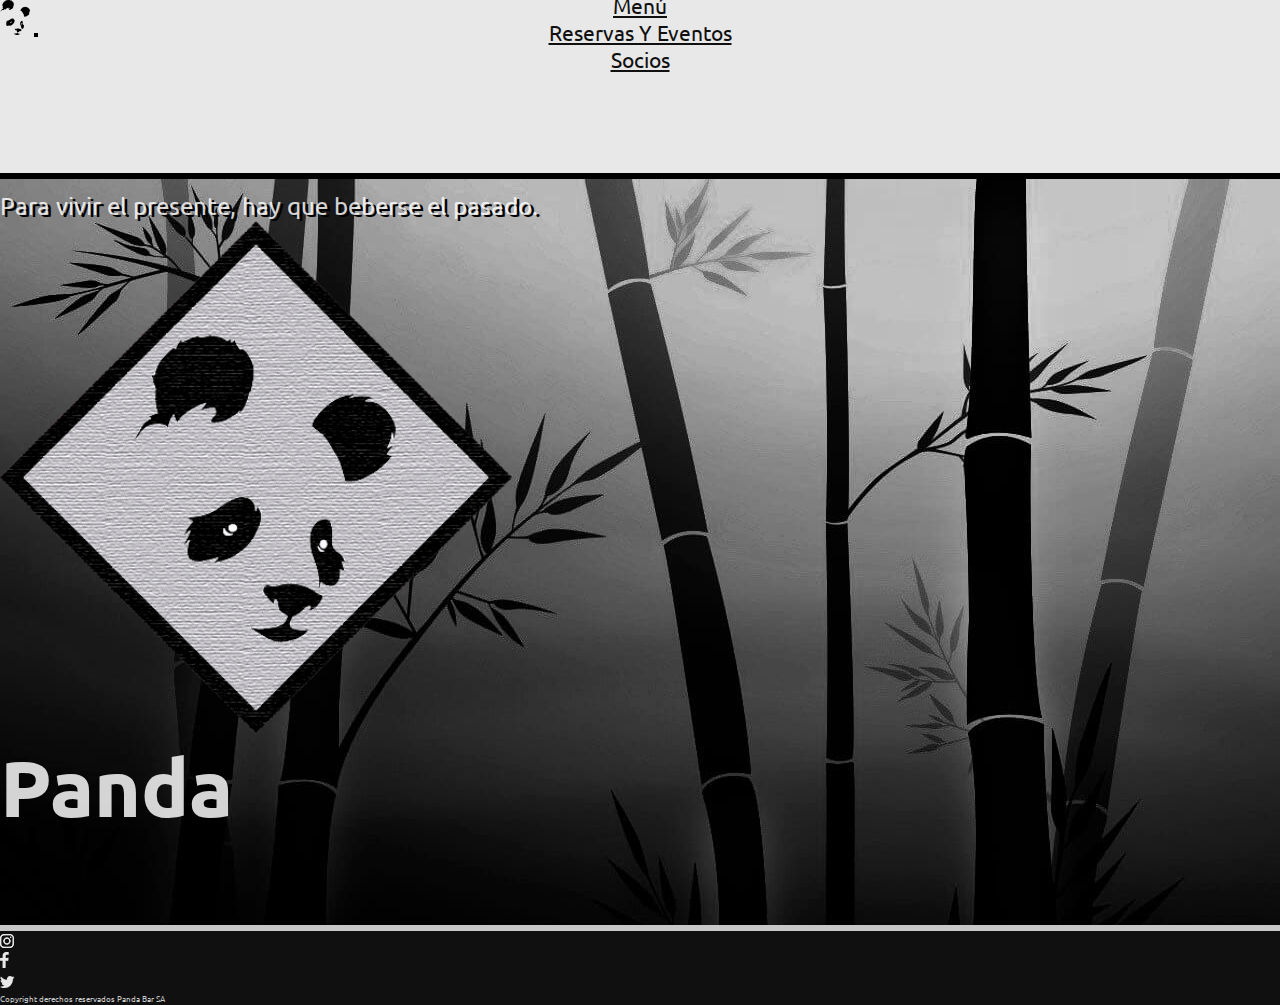
<file: index.html>
<!DOCTYPE html>
<html lang="en">
<head>
    <meta charset="UTF-8">
    <meta http-equiv="X-UA-Compatible" content="IE=edge">
    <meta name="viewport" content="width=device-width, initial-scale=1.0">
    <meta name="description" content="Sitio oficial de Panda Bar, el mejor lugar para pasar grandes momentos.">
    <meta name="keywords" content="PANDA, BAR">
    <link href="https://cdn.jsdelivr.net/npm/bootstrap@5.1.3/dist/css/bootstrap.min.css" rel="stylesheet" integrity="sha384-1BmE4kWBq78iYhFldvKuhfTAU6auU8tT94WrHftjDbrCEXSU1oBoqyl2QvZ6jIW3" crossorigin="anonymous">
    <title>Panda</title>
    <link rel="icon" href="./imagen/logo.png">
    <link rel="stylesheet" href="./css/style.css">
</head>
<body>
    <div class="conteiner-fluid vh-100">
        <header class="row m-0">
            <div class="col header-box">
                <nav class="navbar navbar-expand-lg">
                    <div class="container-fluid p-1">
                        <img class="navbar-brand desktop-icon" src="./imagen/menu-icon.svg" alt="Icono-del-Menu">
                        <button class="navbar-toggler bg-white" type="button" data-bs-toggle="collapse" data-bs-target="#navbarNav" aria-controls="navbarNav" aria-expanded="false" aria-label="Toggle navigation">
                            <span class="navbar-toggler-icon"></span>
                        </button>
                        <div class="collapse navbar-collapse justify-content-center" id="navbarNav">
                            <ul class="navbar-nav d-flex justify-content-evenly w-100">
                                <li class="nav-item">
                                    <a class="nav-link fw-bold" aria-current="page" href="./index.html">Inicio</a>
                                </li>
                                <li class="nav-item">
                                    <a class="nav-link fw-bold" href="./pages/conocenos.html">Conocenos</a>
                                </li>
                                <li class="nav-item">
                                    <a class="nav-link fw-bold" href="./pages/menu.html">Menú</a>
                                </li>
                                <li class="nav-item">
                                    <a class="nav-link fw-bold" href="./pages/reservas-eventos.html">Reservas Y Eventos</a>
                                </li>
                                <li class="nav-item">
                                    <a class="nav-link fw-bold" href="./pages/socios.html">Socios</a>
                                </li>
                            </ul>
                        </div>
                    </div>
                    </nav>
            </div>
        </header>
        <main class="row m-0 main-index">
            <div class="col d-flex flex-column justify-content-evenly align-items-center h-100">
                <p class="text-center fw-bold p-2">Para vivir el presente, hay que beberse el pasado.</p>
                <img src="./imagen/logo.png" alt="Oso-Panda-Logo">
                <h1 class="fw-bold">Panda</h1>        
            </div>
        </main>
        <footer class="row m-0">
            <div class="col d-flex flex-column justify-content-evenly">
                <nav class="row">
                    <ul class="mb-0 mt-1 d-flex justify-content-evenly nav__list">
                        <li><a href="#" class="logo-instagram"></a></li>
                        <li><a href="#" class="logo-facebook"></a></li>
                        <li><a href="#" class="logo-twitter"></a></li>
                    </ul>
                </nav>
                <p class="row justify-content-center fw-bold">Copyright derechos reservados Panda Bar SA</p>
            </div>
        </footer>
    </div>
    <script src="https://cdn.jsdelivr.net/npm/bootstrap@5.1.3/dist/js/bootstrap.bundle.min.js" integrity="sha384-ka7Sk0Gln4gmtz2MlQnikT1wXgYsOg+OMhuP+IlRH9sENBO0LRn5q+8nbTov4+1p" crossorigin="anonymous"></script>
</body>
</html>
</file>
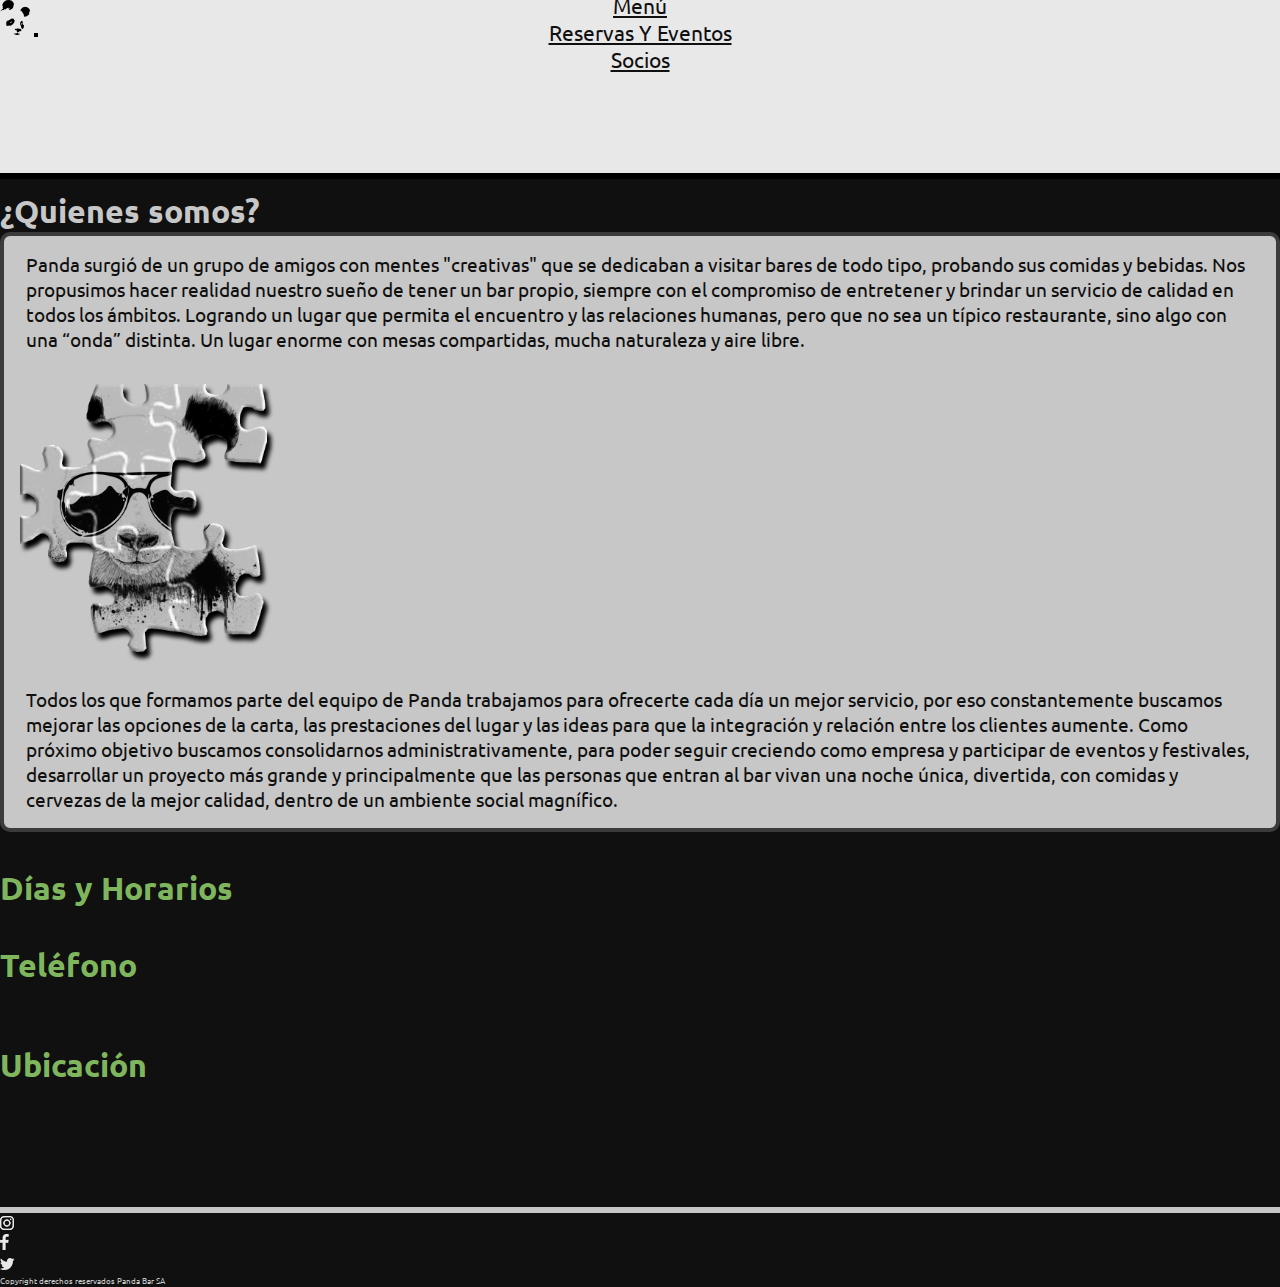
<file: pages/conocenos.html>
<!DOCTYPE html>
<html lang="en">
<head>
    <meta charset="UTF-8">
    <meta http-equiv="X-UA-Compatible" content="IE=edge">
    <meta name="viewport" content="width=device-width, initial-scale=1.0">
    <meta name="description" content="Nuestra historia, ubicación y datos de contacto.">
    <meta name="keywords" content="PANDA, BAR, CONOCENOS, DIRECCION, TELEFONO, HORARIOS">
    <link href="https://cdn.jsdelivr.net/npm/bootstrap@5.1.3/dist/css/bootstrap.min.css" rel="stylesheet" integrity="sha384-1BmE4kWBq78iYhFldvKuhfTAU6auU8tT94WrHftjDbrCEXSU1oBoqyl2QvZ6jIW3" crossorigin="anonymous">
    <title>Conocenos</title>
    <link rel="icon" href="../imagen/logo.png">
    <link rel="stylesheet" href="../css/style.css">
</head>
<body>
    <div class="conteiner-fluid vh-100">
        <header class="row m-0">
            <div class="col header-box">
                <nav class="navbar navbar-expand-lg">
                    <div class="container-fluid p-1">
                        <img class="navbar-brand desktop-icon" src="../imagen/menu-icon.svg" alt="Icono-del-Menu">
                        <button class="navbar-toggler bg-white" type="button" data-bs-toggle="collapse" data-bs-target="#navbarNav" aria-controls="navbarNav" aria-expanded="false" aria-label="Toggle navigation">
                            <span class="navbar-toggler-icon"></span>
                        </button>
                        <div class="collapse navbar-collapse justify-content-center" id="navbarNav">
                            <ul class="navbar-nav d-flex justify-content-evenly w-100">
                                <li class="nav-item">
                                    <a class="nav-link fw-bold" aria-current="page" href="../index.html">Inicio</a>
                                </li>
                                <li class="nav-item">
                                    <a class="nav-link fw-bold" href="./conocenos.html">Conocenos</a>
                                </li>
                                <li class="nav-item">
                                    <a class="nav-link fw-bold" href="./menu.html">Menú</a>
                                </li>
                                <li class="nav-item">
                                    <a class="nav-link fw-bold" href="./reservas-eventos.html">Reservas Y Eventos</a>
                                </li>
                                <li class="nav-item">
                                    <a class="nav-link fw-bold" href="./socios.html">Socios</a>
                                </li>
                            </ul>
                        </div>
                    </div>
                    </nav>
            </div>
        </header>
        <main class="row align-items-center m-0 main-conocenos">
            <div class="col d-flex flex-column justify-content-evenly align-items-center h-100">
                <article class="row d-flex flex-column align-items-center g-2">
                    <h1 class="col-12 text-center">¿Quienes somos?</h1>
                    <div class="col-12 col-sm-11 col-lg-10">
                        <p class="row text-center fw-bold us-information">Panda surgió de un grupo de amigos con mentes "creativas" que se dedicaban a visitar bares de todo tipo, probando sus comidas y bebidas. Nos propusimos hacer realidad nuestro sueño de tener un bar propio, siempre con el compromiso de entretener y brindar un servicio de calidad en todos los ámbitos. Logrando un lugar que permita el encuentro y las relaciones humanas, pero que no sea un típico restaurante, sino algo con una “onda” distinta. Un lugar enorme con mesas compartidas, mucha naturaleza y aire libre.</p>
                        <img class="row mx-auto" src="../imagen/pandapuzzle.png" alt="Imagen-de-un-Panda">
                        <p class="row text-center fw-bold us-information">Todos los que formamos parte del equipo de Panda trabajamos para ofrecerte cada día un mejor servicio, por eso constantemente buscamos mejorar las opciones de la carta, las prestaciones del lugar y las ideas para que la integración y relación entre los clientes aumente. Como próximo objetivo buscamos consolidarnos administrativamente, para poder seguir creciendo como empresa y participar de eventos y festivales, desarrollar un proyecto más grande y principalmente que las personas que entran al bar vivan una noche única, divertida, con comidas y cervezas de la mejor calidad, dentro de un ambiente social magnífico.</p>                        
                    </div>
                </article>
                <section class="row d-flex justify-content-evenly g-2 my-2 about-dates">
                    <div class="col-xs-12 col-sm-4 d-flex flex-column align-items-center justify-content-center days">
                        <h2 class="m-0">Días y Horarios</h2>
                        <p class="m-0">Lunes a Jueves 6:00pm - 2:00am</p>
                        <P class="m-0">Viernes y Sabados 8:00pm - 4:00am</P>
                        <p class="m-0">Domingo 8:00pm - 1:00am</p>
                    </div>
                    <div class="col-xs-12 col-sm-4 d-flex flex-column align-items-center justify-content-center">
                        <h2 class="m-0">Teléfono</h2>
                        <p class="m-0">1553728192</p>
                    </div>
                    <div class="col-xs-12 col-sm-4 d-flex flex-column align-items-center justify-content-center">
                        <h2 class="m-0">Ubicación</h2>
                        <p class="m-0">Juncal 920</p>
                    </div>
                </section>
            </div>
        </main>
        <footer class="row m-0">
            <div class="col d-flex flex-column justify-content-evenly">
                <nav class="row">
                    <ul class="mb-0 mt-1 d-flex justify-content-evenly nav__list">
                        <li><a href="#" class="logo-instagram"></a></li>
                        <li><a href="#" class="logo-facebook"></a></li>
                        <li><a href="#" class="logo-twitter"></a></li>
                    </ul>
                </nav>
                <p class="row justify-content-center fw-bold">Copyright derechos reservados Panda Bar SA</p>
            </div>
        </footer>
    </div>
    <script src="https://cdn.jsdelivr.net/npm/bootstrap@5.1.3/dist/js/bootstrap.bundle.min.js" integrity="sha384-ka7Sk0Gln4gmtz2MlQnikT1wXgYsOg+OMhuP+IlRH9sENBO0LRn5q+8nbTov4+1p" crossorigin="anonymous"></script>
</body>
</html>
</file>
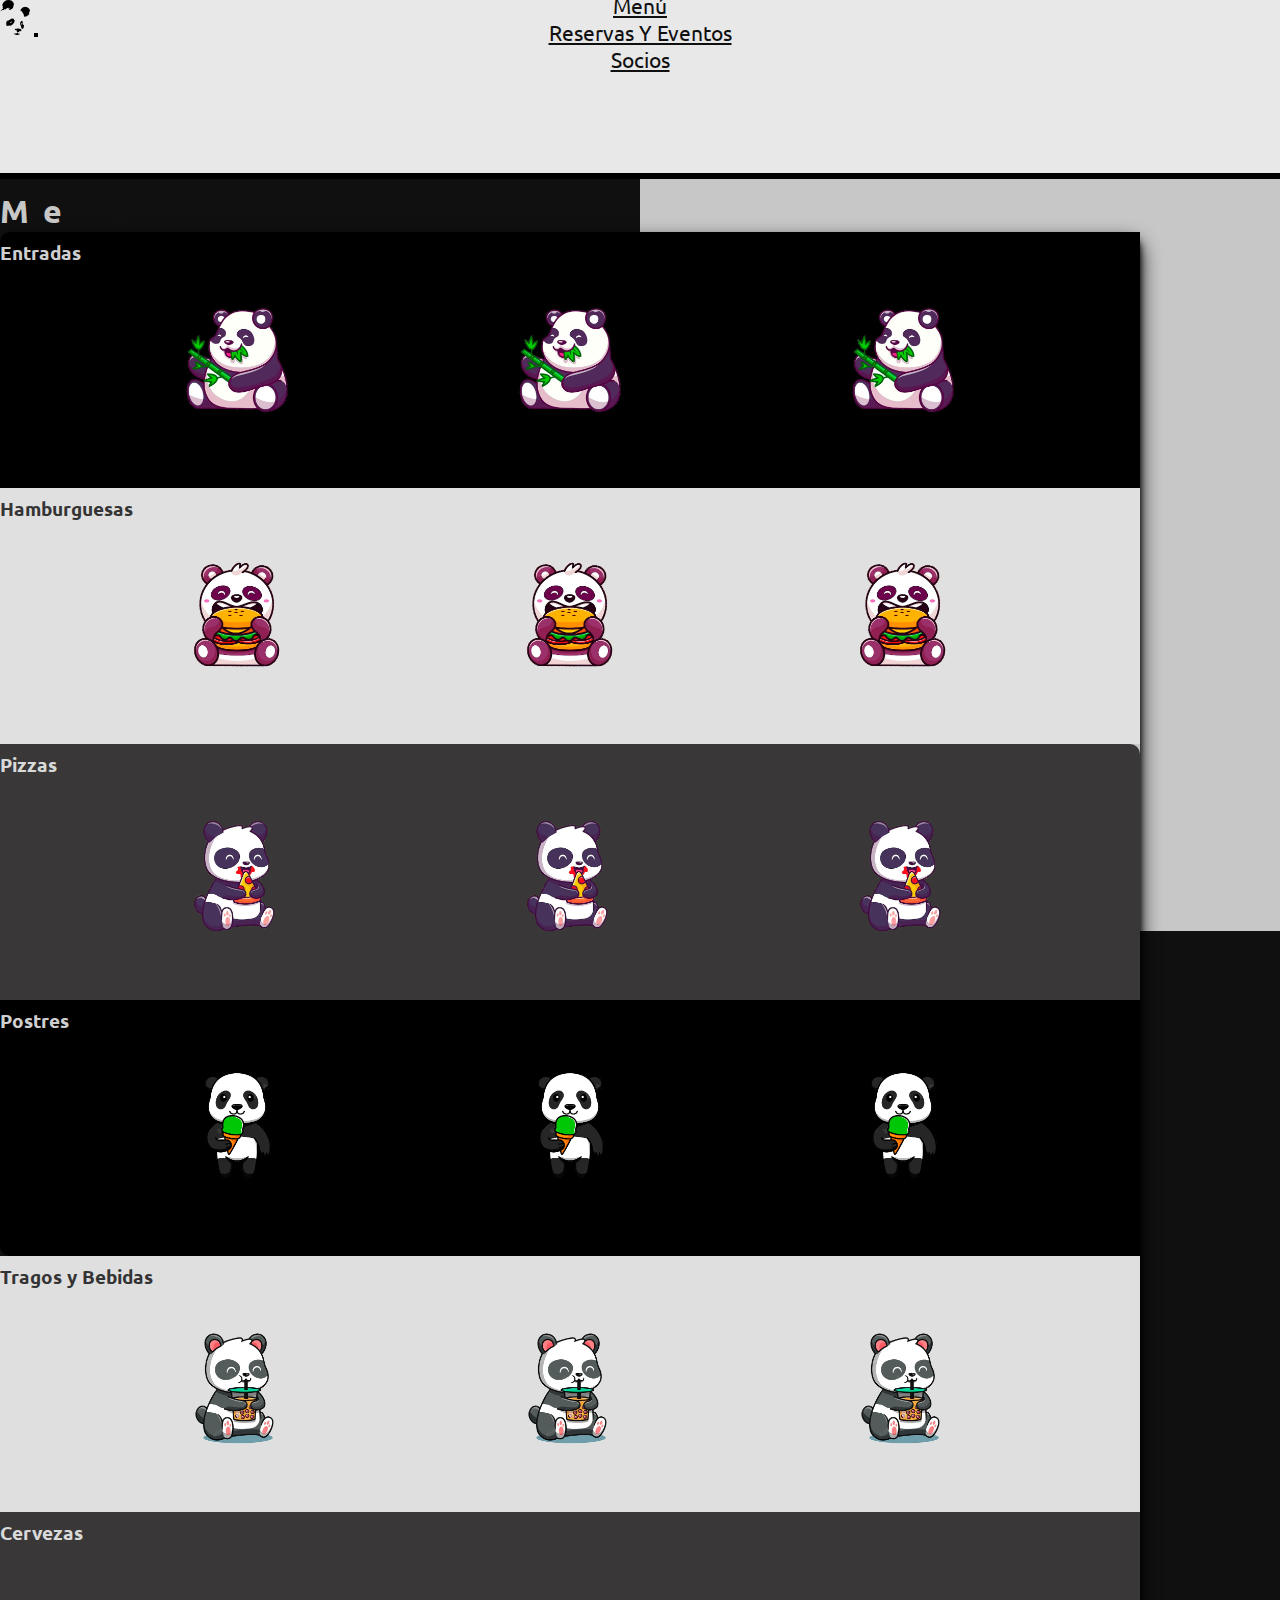
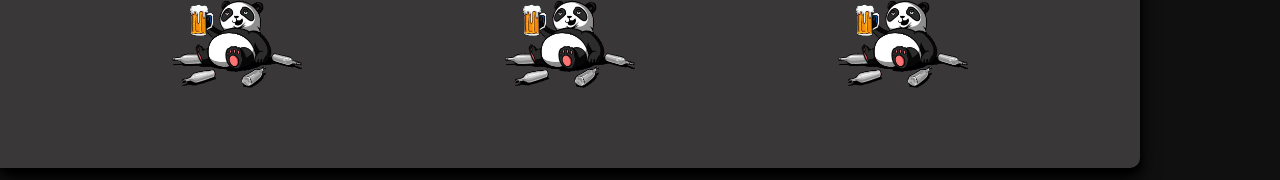
<file: pages/menu.html>
<!DOCTYPE html>
<html lang="en">
<head>
    <meta charset="UTF-8">
    <meta http-equiv="X-UA-Compatible" content="IE=edge">
    <meta name="viewport" content="width=device-width, initial-scale=1.0">
    <meta name="description" content="Menu de Panda Bar con gran variedad de platos, postres y bebidas para disfrutar.">
    <meta name="keywords" content="PANDA, BAR, MENU, COMIDA, CERVEZAS, TRAGOS, PIZZAS, HAMBURGUESAS, POSTRES">
    <link href="https://cdn.jsdelivr.net/npm/bootstrap@5.1.3/dist/css/bootstrap.min.css" rel="stylesheet" integrity="sha384-1BmE4kWBq78iYhFldvKuhfTAU6auU8tT94WrHftjDbrCEXSU1oBoqyl2QvZ6jIW3" crossorigin="anonymous">
    <title>Menú</title>
    <link rel="icon" href="imagen/logo.png">
    <link rel="stylesheet" href="../css/style.css">
</head>
<body>
    <div class="conteiner-fluid vh-100">
        <header class="row m-0">
            <div class="col header-box">
                <nav class="navbar navbar-expand-lg">
                    <div class="container-fluid p-1">
                        <img class="navbar-brand desktop-icon" src="../imagen/menu-icon.svg" alt="Icono-del-Menu">
                        <button class="navbar-toggler bg-white" type="button" data-bs-toggle="collapse" data-bs-target="#navbarNav" aria-controls="navbarNav" aria-expanded="false" aria-label="Toggle navigation">
                            <span class="navbar-toggler-icon"></span>
                        </button>
                        <div class="collapse navbar-collapse justify-content-center" id="navbarNav">
                            <ul class="navbar-nav d-flex justify-content-evenly w-100">
                                <li class="nav-item">
                                    <a class="nav-link fw-bold" aria-current="page" href="../index.html">Inicio</a>
                                </li>
                                <li class="nav-item">
                                    <a class="nav-link fw-bold" href="./conocenos.html">Conocenos</a>
                                </li>
                                <li class="nav-item">
                                    <a class="nav-link fw-bold" href="./menu.html">Menú</a>
                                </li>
                                <li class="nav-item">
                                    <a class="nav-link fw-bold" href="./reservas-eventos.html">Reservas Y Eventos</a>
                                </li>
                                <li class="nav-item">
                                    <a class="nav-link fw-bold" href="./socios.html">Socios</a>
                                </li>
                            </ul>
                        </div>
                    </div>
                    </nav>
            </div>
        </header>
        <main class="row m-0 main-menu">
            <div class="col d-flex flex-column align-items-center justify-content-center h-100 menu-content">
                <h1 class="row"><span>Me</span>nú</h1>
                <section class="row gy-2 gy-sm-0">
                    <article class="col-12 col-sm-5 col-lg-4 p-0 d-flex flex-column align-items-center justify-content-start starters-menu starters-bg">
                        <h2>Entradas</h2>
                        <div>
                            <ul class="text-white">
                                <li>Papas Fritas- $500</li>
                                <li>Papas Fritas Panda - $750</li>
                                <li>Nachos Panda - $900</li>
                                <li>Bastones de Muzzarella - $700</li>
                                <li>Bastones de Pollo - $950</li>
                                <li>Tabla Panda - $1500</li>
                            </ul>
                        </div>
                    </article>
                    <article class="col-12 col-sm-7 col-lg-5 p-0 d-flex flex-column align-items-center justify-content-start burgers-menu burgers-bg">
                        <h2>Hamburguesas</h2>
                        <div>
                            <ul class="text-white">
                                <li>Cheeseburger - $950</li>
                                <li> Clásica - $950</li>
                                <li>Premium - $1300</li>
                                <li>Mega Burger - $1300</li>
                                <li>Crispy Chicken - $1000</li>
                                <li>Veggie - $950</li>
                            </ul>
                        </div>
                    </article>
                    <article class="col-12 col-sm-6 col-lg-3 p-0 d-flex flex-column align-items-center justify-content-start pizzas-menu pizzas-bg">
                        <h2 class="menu-h2">Pizzas</h2>
                        <div>
                            <ul class="text-white">
                                <li>Mozzarella - $1100</li>
                                <li>Jamón y Morrones - $1500</li>
                                <li>Napolitana - $1350</li>
                                <li>Fugazzeta - $1350</li>
                                <li>Espinaca - $1500</li>
                                <li>Provolone - $1600</li>
                            </ul>
                        </div>
                    </article>
                    <article class="col-12 col-sm-6 col-lg-4 p-0 d-flex flex-column align-items-center justify-content-start desserts-menu desserts-bg">
                        <h2>Postres</h2>
                        <div>
                            <ul class="text-white">
                                <li>Cheesecake - $550</li>
                                <li>Chocotorta - $500</li>
                                <li>Marquisse - $500</li>
                                <li>Apple Crumble - $500</li>
                                <li>Lemon Pie - $500</li>
                                <li>Torta Oreo - $600</li>
                            </ul>
                        </div>
                    </article>
                    <article class="col-12 col-sm-7 col-lg-5 p-0 d-flex flex-column align-items-center justify-content-start drinks-menu drinks-bg">
                        <h2>Tragos y Bebidas</h2>
                        <div>
                            <ul class="text-white">
                                <li>Agua - $200</li>
                                <li>Bebidas - $210</li>
                                <li>Licuados - $400</li>
                                <li>Fernet - $500</li>
                                <li>Gin Tonic - $500</li>
                                <li>Caipirinha - $550</li>
                            </ul>
                        </div>
                    </article>
                    <article class="col-12 col-sm-5 col-lg-3 p-0 d-flex flex-column align-items-center justify-content-start beer-menu beer-bg">
                        <h2>Cervezas</h2> 
                        <div>
                            <ul class="text-white">
                                <li>Blonde Panda - $400</li>
                                <li>Red Panda - $400</li>
                                <li>Black Panda - $400</li>
                                <li>White Panda - $400</li>
                                <li>Orange Panda - $400</li>
                                <li>Green Panda - $400</li>
                            </ul>
                        </div>
                    </article>
                </section>    
            </div>
        </main>
        <footer class="row m-0">
            <div class="col d-flex flex-column justify-content-evenly">
                <nav class="row">
                    <ul class="mb-0 mt-1 d-flex justify-content-evenly nav__list">
                        <li><a href="#" class="logo-instagram"></a></li>
                        <li><a href="#" class="logo-facebook"></a></li>
                        <li><a href="#" class="logo-twitter"></a></li>
                    </ul>
                </nav>
                <p class="row justify-content-center fw-bold">Copyright derechos reservados Panda Bar SA</p>
            </div>
        </footer>
    </div>
    <script src="https://cdn.jsdelivr.net/npm/bootstrap@5.1.3/dist/js/bootstrap.bundle.min.js" integrity="sha384-ka7Sk0Gln4gmtz2MlQnikT1wXgYsOg+OMhuP+IlRH9sENBO0LRn5q+8nbTov4+1p" crossorigin="anonymous"></script>
</body>
</html>
</file>
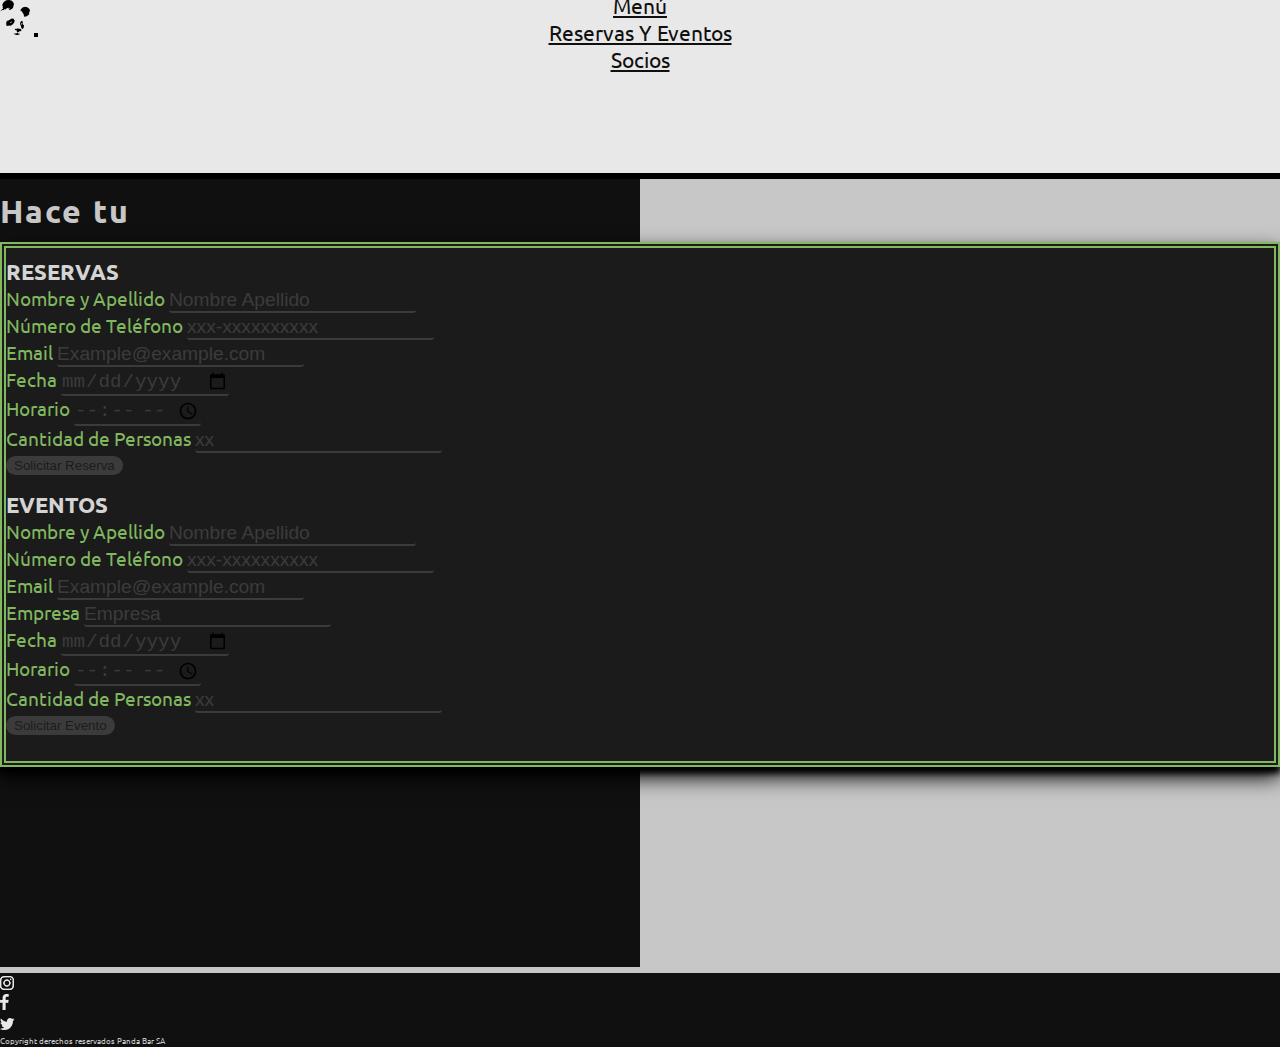
<file: pages/reservas-eventos.html>
<!DOCTYPE html>
<html lang="en">
<head>
    <meta charset="UTF-8">
    <meta http-equiv="X-UA-Compatible" content="IE=edge">
    <meta name="viewport" content="width=device-width, initial-scale=1.0">
    <meta name="description" content="Si estas pensando en organizar un evento o pasar un rato increible, Panda es la mejor opción! Hace tu reserva aquí.">
    <meta name="keywords" content="PANDA, BAR, RESERVAS, EVENTOS">
    <link href="https://cdn.jsdelivr.net/npm/bootstrap@5.1.3/dist/css/bootstrap.min.css" rel="stylesheet" integrity="sha384-1BmE4kWBq78iYhFldvKuhfTAU6auU8tT94WrHftjDbrCEXSU1oBoqyl2QvZ6jIW3" crossorigin="anonymous">
    <title>Reservas y Eventos</title>
    <link rel="icon" href="../imagen/logo.png">
    <link rel="stylesheet" href="../css/style.css">
</head>
<body>
    <div class="conteiner-fluid vh-100">
        <header class="row m-0">
            <div class="col header-box">
                <nav class="navbar navbar-expand-lg">
                    <div class="container-fluid p-1">
                        <img class="navbar-brand desktop-icon" src="../imagen/menu-icon.svg" alt="Icono-del-Menu">
                        <button class="navbar-toggler bg-white" type="button" data-bs-toggle="collapse" data-bs-target="#navbarNav" aria-controls="navbarNav" aria-expanded="false" aria-label="Toggle navigation">
                            <span class="navbar-toggler-icon"></span>
                        </button>
                        <div class="collapse navbar-collapse justify-content-center" id="navbarNav">
                            <ul class="navbar-nav d-flex justify-content-evenly w-100">
                                <li class="nav-item">
                                    <a class="nav-link fw-bold" aria-current="page" href="../index.html">Inicio</a>
                                </li>
                                <li class="nav-item">
                                    <a class="nav-link fw-bold" href="./conocenos.html">Conocenos</a>
                                </li>
                                <li class="nav-item">
                                    <a class="nav-link fw-bold" href="./menu.html">Menú</a>
                                </li>
                                <li class="nav-item">
                                    <a class="nav-link fw-bold" href="./reservas-eventos.html">Reservas Y Eventos</a>
                                </li>
                                <li class="nav-item">
                                    <a class="nav-link fw-bold" href="./socios.html">Socios</a>
                                </li>
                            </ul>
                        </div>
                    </div>
                    </nav>
            </div>
        </header>
        <main class="row m-0 main-rye">
            <div class="col d-flex flex-column justify-content-center align-items-center h-100 pad">
                <h1><span>Hace tu</span> reserva</span></h1>
                <section class="row align-items-center gy-3">
                    <form class="col-12 col-sm-6 col-lg-12">
                        <div class="row">
                            <div class="col-12 col-lg-12">
                                <h2 class="text-center fw-bold">RESERVAS</h2>
                            </div>
                            <div class="col-12 col-lg-4 d-flex flex-column align-items-center mb-3">
                                <label for="reserve-name" class="fw-bold form-label">Nombre y Apellido</label>
                                <input type="text" placeholder="Nombre Apellido" required class="text-center fw-bold form-control" name="reserve-name">
                            </div>
                            <div class="col-12 col-lg-4 d-flex flex-column align-items-center mb-3">
                                <label for="reserve-tel" class="fw-bold form-label">Número de Teléfono</label>
                                <input type="tel" placeholder="xxx-xxxxxxxxxx" required class="text-center fw-bold form-control" pattern="([0-9]{3})[-][0-9]{10}" name="reserve-tel">
                            </div>
                            <div class="col-12 col-lg-4 d-flex flex-column align-items-center mb-3">
                                <label for="reserve-email" class="fw-bold form-label">Email</label>
                                <input type="email" placeholder="Example@example.com" required class="text-center fw-bold form-control" name="reserve-email">
                            </div>
                            <div class="col-12 col-lg-4 d-flex flex-column align-items-center mb-3">
                                <label for="reserve-day" class="fw-bold form-label">Fecha</label>
                                <input type="date" required class="text-center fw-bold form-control" name="reserve-day">
                            </div>
                            <div class="col-12 col-lg-4 d-flex flex-column align-items-center mb-3">
                                <label for="reserve-time" class="fw-bold form-label">Horario</label>
                                <input type="time" required class="text-center fw-bold form-control" name="reserve-time">
                            </div>
                            <div class="col-12 col-lg-4 d-flex flex-column align-items-center mb-3">
                                <label for="reserve-persons" class="fw-bold form-label">Cantidad de Personas</label>
                                <input type="number" placeholder="xx" required class="text-center fw-bold form-control" name="reserve-persons">
                            </div>
                            <div class="col-12 col-lg-12 d-flex flex-column align-items-center">
                                <button type="submit" class="fw-bold">Solicitar Reserva</button>
                            </div>
                        </div>
                    </form>
                    <form class="col-12 col-sm-6 col-lg-12 event-form">
                        <div class="row">
                            <div class="col-12 col-lg-12">
                                <h2 class="text-center fw-bold">EVENTOS</h2>
                            </div>
                            <div class="col-12 col-lg-4 d-flex flex-column align-items-center mb-3">
                                <label for="event-name" class="fw-bold form-label">Nombre y Apellido</label>
                                <input type="text" placeholder="Nombre Apellido" required class="text-center fw-bold form-control" name="event-name">
                            </div>
                            <div class="col-12 col-lg-4 d-flex flex-column align-items-center mb-3">
                                <label for="event-tel" class="fw-bold form-label">Número de Teléfono</label>
                                <input type="tel" placeholder="xxx-xxxxxxxxxx" required class="text-center fw-bold form-control" pattern="([0-9]{3})[-][0-9]{10}" name="event-tel">
                            </div>
                            <div class="col-12 col-lg-4 d-flex flex-column align-items-center mb-3">
                                <label for="event-email" class="fw-bold form-label">Email</label>
                                <input type="email" placeholder="Example@example.com" required class="text-center fw-bold form-control" name="event-email">
                            </div>
                            <div class="col-12 col-lg-4 d-flex flex-column align-items-center mb-3">
                                <label for="event-company" class="fw-bold form-label">Empresa</label>
                                <input type="text" placeholder="Empresa" required  class="text-center fw-bold form-control" name="event-company">
                            </div>
                            <div class="col-12 col-lg-4 d-flex flex-column align-items-center mb-3">
                                <label for="event-day" class="fw-bold form-label">Fecha</label>
                                <input type="date" required class="text-center fw-bold form-control" name="event-day">
                            </div>
                            <div class="col-12 col-lg-4 d-flex flex-column align-items-center mb-3">
                                <label for="event-time" class="fw-bold form-label">Horario</label>
                                <input type="time" required class="text-center fw-bold form-control" name="event-time">
                            </div>
                            <div class="col-12 col-lg-12 d-flex flex-column align-items-center mb-3">
                                <label for="event-persons" class="fw-bold form-label">Cantidad de Personas</label>
                                <input type="number" placeholder="xx" required class="text-center fw-bold form-control" name="event-persons">
                            </div>
                            <div class="col-12 col-lg-12 d-flex flex-column align-items-center">
                                <button type="submit" class="fw-bold">Solicitar Evento</button>
                            </div>
                        </div>
                    </form>
                </section> 
            </div>
        </main>
        <footer class="row m-0">
            <div class="col d-flex flex-column justify-content-evenly">
                <nav class="row">
                    <ul class="mb-0 mt-1 d-flex justify-content-evenly nav__list">
                        <li><a href="#" class="logo-instagram"></a></li>
                        <li><a href="#" class="logo-facebook"></a></li>
                        <li><a href="#" class="logo-twitter"></a></li>
                    </ul>
                </nav>
                <p class="row justify-content-center fw-bold">Copyright derechos reservados Panda Bar SA</p>
            </div>
        </footer>
    </div>
    <script src="https://cdn.jsdelivr.net/npm/bootstrap@5.1.3/dist/js/bootstrap.bundle.min.js" integrity="sha384-ka7Sk0Gln4gmtz2MlQnikT1wXgYsOg+OMhuP+IlRH9sENBO0LRn5q+8nbTov4+1p" crossorigin="anonymous"></script>
</body>
</html>
</file>
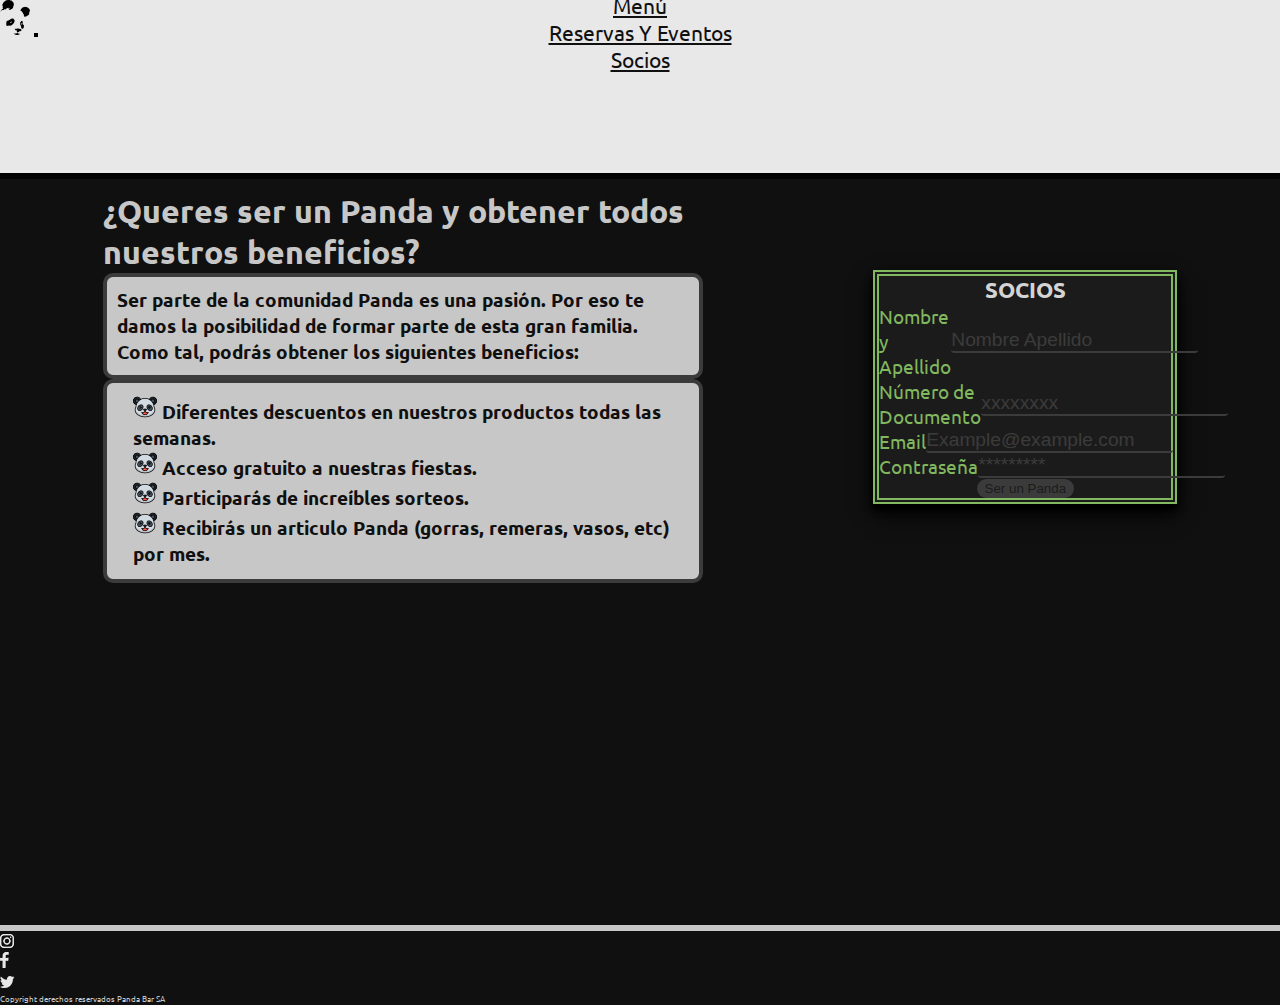
<file: pages/socios.html>
<!DOCTYPE html>
<html lang="en">
<head>
    <meta charset="UTF-8">
    <meta http-equiv="X-UA-Compatible" content="IE=edge">
    <meta name="viewport" content="width=device-width, initial-scale=1.0">
    <meta name="description" content="Se parte de nuestra comunidad Panda para obtener increibles beneficios! Inscribite completando nuestro formulario de socios.">
    <meta name="keywords" content="PANDA, BAR, SOCIOS, BENEFICIOS">
    <link href="https://cdn.jsdelivr.net/npm/bootstrap@5.1.3/dist/css/bootstrap.min.css" rel="stylesheet" integrity="sha384-1BmE4kWBq78iYhFldvKuhfTAU6auU8tT94WrHftjDbrCEXSU1oBoqyl2QvZ6jIW3" crossorigin="anonymous">
    <title>Socios</title>
    <link rel="icon" href="../imagen/logo.png">
    <link rel="stylesheet" href="../css/style.css">
</head>
<body>
    <div class="conteiner-fluid vh-100">
        <header class="row m-0">
            <div class="col header-box">
                <nav class="navbar navbar-expand-lg">
                    <div class="container-fluid p-1">
                        <img class="navbar-brand desktop-icon" src="../imagen/menu-icon.svg" alt="Icono-del-Menu">
                        <button class="navbar-toggler bg-white" type="button" data-bs-toggle="collapse" data-bs-target="#navbarNav" aria-controls="navbarNav" aria-expanded="false" aria-label="Toggle navigation">
                            <span class="navbar-toggler-icon"></span>
                        </button>
                        <div class="collapse navbar-collapse justify-content-center" id="navbarNav">
                            <ul class="navbar-nav d-flex justify-content-evenly w-100">
                                <li class="nav-item">
                                    <a class="nav-link fw-bold" aria-current="page" href="../index.html">Inicio</a>
                                </li>
                                <li class="nav-item">
                                    <a class="nav-link fw-bold" href="./conocenos.html">Conocenos</a>
                                </li>
                                <li class="nav-item">
                                    <a class="nav-link fw-bold" href="./menu.html">Menú</a>
                                </li>
                                <li class="nav-item">
                                    <a class="nav-link fw-bold" href="./reservas-eventos.html">Reservas Y Eventos</a>
                                </li>
                                <li class="nav-item">
                                    <a class="nav-link fw-bold" href="./socios.html">Socios</a>
                                </li>
                            </ul>
                        </div>
                    </div>
                    </nav>
            </div>
        </header>
        <main class="row m-0 main-socios">
            <div class="col h-100">
                <article class="row justify-content-center">
                    <h1 class="text-center">¿Queres ser un Panda y obtener todos nuestros beneficios?</h1>
                    <p>Ser parte de la comunidad Panda es una pasión. Por eso te damos la posibilidad de formar parte de esta gran familia. Como tal, podrás obtener los siguientes beneficios:</p>
                    <ul>
                        <li> Diferentes descuentos en nuestros productos todas las semanas.</li>
                        <li> Acceso gratuito a nuestras fiestas.</li>
                        <li> Participarás de increíbles sorteos.</li>
                        <li> Recibirás un articulo Panda (gorras, remeras, vasos, etc) por mes.</li>
                    </ul>
                </article>
                <form class="row p-3">
                    <div class="col-12">
                        <h2 class="text-center fw-bold">SOCIOS</h2>
                    </div>
                    <div class="col-12 col-sm-6 col-lg-12 mb-3 d-flex flex-column align-items-center">
                        <label for="partner-name" class=" fw-bold form-label">Nombre y Apellido</label>
                        <input type="text" placeholder="Nombre Apellido" required class="text-center fw-bold form-control" name="partner-name">
                    </div>
                    <div class="col-12 col-sm-6 col-lg-12 mb-3 d-flex flex-column align-items-center">
                        <label for="partner-doc" class="fw-bold form-label">Número de Documento</label>
                        <input type="number" placeholder="xxxxxxxx" required class="text-center fw-bold form-control" name="partner-tel">
                    </div>
                    <div class="col-12 col-sm-6 col-lg-12 mb-3 d-flex flex-column align-items-center">
                        <label for="partner-email" class="fw-bold form-label">Email</label>
                        <input type="email" placeholder="Example@example.com" required class="text-center fw-bold form-control" name="partner-email">
                    </div>
                    <div class="col-12 col-sm-6 col-lg-12 mb-3 d-flex flex-column align-items-center">
                        <label for="partner-password" class="fw-bold form-label">Contraseña</label>
                        <input type="password" placeholder="*********" required class="text-center fw-bold form-control" name="partner-password">
                    </div>
                    <div class="col-12 d-flex flex-column align-items-center">
                    <button type="submit" class="fw-bold p-2">Ser un Panda</button>
                    </div>
                </form>
            </div>
        </main>
        <footer class="row m-0">
            <div class="col d-flex flex-column justify-content-evenly">
                <nav class="row">
                    <ul class="mb-0 mt-1 d-flex justify-content-evenly nav__list">
                        <li><a href="#" class="logo-instagram"></a></li>
                        <li><a href="#" class="logo-facebook"></a></li>
                        <li><a href="#" class="logo-twitter"></a></li>
                    </ul>
                </nav>
                <p class="row justify-content-center fw-bold">Copyright derechos reservados Panda Bar SA</p>
            </div>
        </footer>
    </div>
    <script src="https://cdn.jsdelivr.net/npm/bootstrap@5.1.3/dist/js/bootstrap.bundle.min.js" integrity="sha384-ka7Sk0Gln4gmtz2MlQnikT1wXgYsOg+OMhuP+IlRH9sENBO0LRn5q+8nbTov4+1p" crossorigin="anonymous"></script>
</body>
</html>
</file>
<file: css/style.css>
@import url("https://fonts.googleapis.com/css2?family=Ubuntu:ital,wght@0,300;0,400;0,500;0,700;1,300;1,400;1,500;1,700&display=swap");
.pad, .main-menu .menu-content, .main-rye .pad {
  padding-top: 12px;
  padding-bottom: 12px; }

.span, .main-menu .menu-content h1 span, .main-rye div h1 span {
  display: contents;
  color: #c7c7c7; }

.header-box {
  background-image: url(../imagen/encabezado.jpg);
  background-size: cover;
  border-bottom: 6px solid #000000; }
  .header-box nav div .desktop-icon {
    width: 30px; }
  .header-box nav div button {
    border: 2px solid #000000; }
    .header-box nav div button:focus {
      border: none; }
    .header-box nav div button span {
      background-image: url("data:image/svg+xml,%3csvg xmlns='http://www.w3.org/2000/svg' viewBox='0 0 30 30'%3e%3cpath stroke='rgba%280, 0, 0,0.55%29' stroke-linecap='round' stroke-miterlimit='10' stroke-width='2' d='M4 7h22M4 15h22M4 23h22'/%3e%3c/svg%3e"); }
  .header-box nav div div {
    height: 100vh;
    width: 45%;
    position: fixed;
    top: 0;
    right: auto;
    bottom: auto;
    left: 0;
    z-index: 6;
    background-color: #101010;
    border-right: 4px solid #94d56cd9; }
    .header-box nav div div ul {
      height: 100vh; }
      .header-box nav div div ul li {
        display: flex;
        flex-direction: row;
        align-items: center;
        justify-content: center;
        height: 20%;
        border-bottom: 4px solid #94d56cd9; }
        .header-box nav div div ul li:last-of-type {
          border: none; }
        .header-box nav div div ul li a {
          font-size: 0.8rem;
          color: #c7c7c7; }
          .header-box nav div div ul li a:hover {
            color: #94d56cd9; }

@media screen and (min-width: 576px) and (max-width: 991px) {
  .header-box nav div div ul li a {
    font-size: 1.2rem; } }

@media screen and (min-width: 992px) {
  .header-box {
    background-image: none;
    background-color: #e8e8e8; }
    .header-box nav div div {
      height: auto;
      width: 100%;
      position: inherit;
      top: auto;
      right: auto;
      bottom: auto;
      left: auto;
      z-index: 0;
      background-color: transparent;
      min-height: 0;
      border-right: none; }
      .header-box nav div div ul {
        height: auto;
        min-height: 0; }
        .header-box nav div div ul li {
          border: none;
          height: auto; }
          .header-box nav div div ul li a {
            position: relative;
            top: -100px;
            right: auto;
            bottom: auto;
            left: auto;
            z-index: auto;
            animation-name: header;
            animation-duration: 0.3s;
            animation-iteration-count: 1;
            animation-fill-mode: forwards;
            font-size: 1.3rem;
            color: #101010;
            height: 100%; } }

@keyframes header {
  0% {
    top: -100px; }
  100% {
    top: 0; } }

footer {
  border-top: 6px solid #c7c7c7;
  height: 77px; }
  footer div p {
    margin: 0;
    font-size: 0.5rem;
    color: #c7c7c7; }

.nav__list {
  list-style: none; }
  .nav__list li .logo-instagram::before {
    content: url(../imagen/instagram5.png); }
  .nav__list li .logo-facebook::before {
    content: url(../imagen/facebook-.png); }
  .nav__list li .logo-twitter::before {
    content: url(../imagen/gorjeo.png); }

.main-index {
  background: url(../imagen/fondo.jpg);
  height: calc(100vh - 154px);
  min-height: 326px;
  background-size: cover;
  padding: 12px 0; }
  .main-index div p {
    text-shadow: 3px 2px #000000;
    color: #ffffffd4; }
  .main-index div img {
    animation-name: panda;
    animation-duration: 10s;
    animation-iteration-count: infinite;
    animation-fill-mode: none;
    height: calc(100% - 60%);
    width: calc(100% - 30%);
    object-fit: contain; }
  .main-index div h1 {
    font-size: 4rem;
    color: #ffffffd4; }

@keyframes panda {
  0% {
    transform: rotate(0deg); }
  25% {
    transform: rotate(360deg); }
  50% {
    transform: rotate(360deg); }
  75% {
    transform: rotate(360deg); }
  100% {
    transform: rotate(360deg); } }

@media screen and (min-width: 480px) and (max-width: 991px) {
  .main-index div p {
    font-size: 1.2rem; }
  .main-index div img {
    width: calc(100% - 60%); }
  .main-index div h1 {
    font-size: 4.5rem; } }

@media screen and (min-width: 992px) {
  .main-index div p {
    font-size: 1.5rem; }
  .main-index div img {
    width: calc(100% - 60%); }
  .main-index div h1 {
    font-size: 5rem; } }

.main-conocenos {
  background: #101010;
  height: calc(100vh - 154px);
  min-height: 1676px;
  padding: 12px 0; }
  .main-conocenos div {
    animation-name: left;
    animation-duration: 0.3s;
    animation-iteration-count: 1;
    animation-fill-mode: forwards;
    position: relative; }

@keyframes left {
  0% {
    left: -1000px; }
  100% {
    left: 0; } }
    .main-conocenos div article {
      width: 304px; }
      .main-conocenos div article h1 {
        font: normal bold 1.5rem 'Ubuntu', sans-serif;
        color: #c7c7c7; }
      .main-conocenos div article div {
        border: 4px solid #3c3b3b;
        border-radius: 10px;
        color: transparent;
        background: #c7c7c7; }
        .main-conocenos div article div img {
          height: 300px;
          width: auto;
          padding: 16px;
          filter: drop-shadow(4px 6px 2px #000000); }
        .main-conocenos div article div p {
          color: #101010;
          padding: 16px 22px;
          margin-bottom: 0; }
    .main-conocenos div .about-dates div {
      border: 4px solid #3c3b3b;
      border-radius: 0;
      color: transparent;
      background: linear-gradient(-45deg, #c7c7c7 10%, #101010 10%, #101010 90%, #c7c7c7 90%);
      height: 100px; }
      .main-conocenos div .about-dates div h2 {
        position: relative;
        top: 12px;
        right: auto;
        bottom: auto;
        left: auto;
        z-index: 2;
        font-size: 1.5rem;
        color: #94d56cd9; }
      .main-conocenos div .about-dates div p {
        position: relative;
        top: -14px;
        right: auto;
        bottom: auto;
        left: auto;
        z-index: auto;
        color: #c7c7c7;
        font-weight: 500;
        opacity: 0; }
      .main-conocenos div .about-dates div h2, .main-conocenos div .about-dates div p {
        transition: opacity .5s; }
      .main-conocenos div .about-dates div:hover h2 {
        opacity: 0; }
      .main-conocenos div .about-dates div:hover p {
        opacity: 1;
        z-index: 4; }
    .main-conocenos div .about-dates .days h2 {
      top: 38px; }

@media screen and (min-width: 576px) and (max-width: 991px) {
  .main-conocenos {
    min-height: 1042px;
    line-height: initial; }
    .main-conocenos div article {
      width: 552px; }
    .main-conocenos div .about-dates div {
      border: none;
      border-radius: 0;
      color: transparent;
      background: none;
      min-width: 268px; }
      .main-conocenos div .about-dates div h2 {
        font-size: 1.5rem;
        top: 9px; }
    .main-conocenos div .about-dates .days h2 {
      top: 28px; } }

@media screen and (min-width: 992px) {
  .main-conocenos {
    min-height: 1028px;
    line-height: initial; }
    .main-conocenos div article {
      min-width: 992px;
      max-width: 1300px;
      width: auto; }
      .main-conocenos div article h1 {
        font-size: 2rem; }
      .main-conocenos div article p {
        font-size: 1.2rem; }
    .main-conocenos div .about-dates div {
      border: none;
      border-radius: 0;
      color: transparent;
      background: none;
      min-width: 330px; }
      .main-conocenos div .about-dates div h2 {
        font-size: 2rem;
        top: 13px; }
      .main-conocenos div .about-dates div p {
        font-size: 1.2rem; }
    .main-conocenos div .about-dates .days h2 {
      top: 36px; } }

.main-menu {
  background: #101010;
  height: calc(100vh - 154px);
  min-height: 1732px; }
  .main-menu .menu-content {
    animation-name: left;
    animation-duration: 0.3s;
    animation-iteration-count: 1;
    animation-fill-mode: forwards;
    position: relative; }

@keyframes left {
  0% {
    left: -1000px; }
  100% {
    left: 0; } }
    .main-menu .menu-content h1 {
      font: normal bold 1.5rem 'Ubuntu', sans-serif;
      color: #c7c7c7; }
    .main-menu .menu-content section {
      padding: 0 12px 12px 12px;
      width: 100vw; }
      .main-menu .menu-content section .starters-bg, .main-menu .menu-content section .burgers-bg, .main-menu .menu-content section .pizzas-bg, .main-menu .menu-content section .desserts-bg, .main-menu .menu-content section .drinks-bg, .main-menu .menu-content section .beer-bg {
        background-position: center center; }
        .main-menu .menu-content section .starters-bg h2, .main-menu .menu-content section .burgers-bg h2, .main-menu .menu-content section .pizzas-bg h2, .main-menu .menu-content section .desserts-bg h2, .main-menu .menu-content section .drinks-bg h2, .main-menu .menu-content section .beer-bg h2 {
          font: normal bold 1.2rem 'Ubuntu', sans-serif;
          text-shadow: none;
          padding-top: 8px; }
      .main-menu .menu-content section .starters-bg h2, .main-menu .menu-content section .pizzas-bg h2, .main-menu .menu-content section .desserts-bg h2, .main-menu .menu-content section .beer-bg h2 {
        color: #ffffffd4; }
      .main-menu .menu-content section .burgers-bg h2, .main-menu .menu-content section .drinks-bg h2 {
        color: #040404c7; }
      .main-menu .menu-content section .starters-bg {
        background-image: url(../imagen/entradas.jpg); }
      .main-menu .menu-content section .burgers-bg {
        background-image: url(../imagen/hamburguesa.jpg); }
      .main-menu .menu-content section .pizzas-bg {
        background-image: url(../imagen/pizza.jpg); }
      .main-menu .menu-content section .desserts-bg {
        background-image: url(../imagen/postres.png); }
      .main-menu .menu-content section .drinks-bg {
        background-image: url(../imagen/tragos.jpg); }
      .main-menu .menu-content section .beer-bg {
        background-image: url(../imagen/cerveza.jpg); }
      .main-menu .menu-content section article {
        background-size: cover;
        height: 270px; }
        .main-menu .menu-content section article:hover h2 {
          display: none; }
        .main-menu .menu-content section article:hover div {
          display: flex;
          opacity: .9; }
          .main-menu .menu-content section article:hover div ul {
            display: flex;
            flex-direction: column;
            align-items: center;
            justify-content: center;
            margin: 0;
            padding: 0;
            font: normal normal .8rem/26px 'Ubuntu', sans-serif;
            list-style: none;
            width: 100%; }
        .main-menu .menu-content section article div {
          height: 100%;
          width: 100%;
          display: contents;
          background-color: #000000;
          opacity: 0;
          transition: opacity .8s; }
          .main-menu .menu-content section article div ul {
            display: none; }

@media screen and (min-width: 576px) and (max-width: 991px) {
  .main-menu {
    background: linear-gradient(90deg, #101010 50%, #c7c7c7 50%);
    height: calc(100vh - 154px);
    min-height: 728px; }
    .main-menu .menu-content h1 {
      letter-spacing: 10px;
      text-shadow: none;
      color: #101010;
      font-weight: bold; }
      .main-menu .menu-content h1 span {
        font-weight: bold; }
    .main-menu .menu-content section {
      width: 100%;
      padding: 0;
      border-radius: 10px;
      box-shadow: #000000 0 10px 20px, #000000 0 6px 6px;
      max-width: 650px; }
      .main-menu .menu-content section .starters-bg, .main-menu .menu-content section .burgers-bg, .main-menu .menu-content section .pizzas-bg, .main-menu .menu-content section .desserts-bg, .main-menu .menu-content section .drinks-bg, .main-menu .menu-content section .beer-bg {
        background-size: contain; }
      .main-menu .menu-content section article {
        height: 220px; }
      .main-menu .menu-content section .starters-menu {
        border-top-left-radius: 10px; }
        .main-menu .menu-content section .starters-menu div {
          border-top-left-radius: 10px; }
      .main-menu .menu-content section .burgers-menu {
        border-top-right-radius: 10px; }
        .main-menu .menu-content section .burgers-menu div {
          border-top-right-radius: 10px; }
      .main-menu .menu-content section .drinks-menu {
        border-bottom-left-radius: 10px; }
        .main-menu .menu-content section .drinks-menu div {
          border-bottom-left-radius: 10px; }
      .main-menu .menu-content section .beer-menu {
        border-bottom-right-radius: 10px; }
        .main-menu .menu-content section .beer-menu div {
          border-bottom-right-radius: 10px; } }

@media screen and (min-width: 992px) {
  .main-menu {
    background: linear-gradient(90deg, #101010 50%, #c7c7c7 50%);
    height: calc(100vh - 154px);
    min-height: 590px; }
    .main-menu .menu-content h1 {
      font-size: 2rem;
      color: #101010;
      letter-spacing: 14px;
      text-shadow: none; }
      .main-menu .menu-content h1 span {
        font-weight: bolder; }
    .main-menu .menu-content section {
      width: 100%;
      padding: 0;
      border-radius: 10px;
      box-shadow: #000000 0 10px 20px, #000000 0 6px 6px;
      max-width: 1140px; }
      .main-menu .menu-content section .starters-bg, .main-menu .menu-content section .burgers-bg, .main-menu .menu-content section .pizzas-bg, .main-menu .menu-content section .desserts-bg, .main-menu .menu-content section .drinks-bg, .main-menu .menu-content section .beer-bg {
        background-size: contain; }
      .main-menu .menu-content section article {
        height: 256px; }
        .main-menu .menu-content section article:hover div ul {
          font-size: 1rem; }
      .main-menu .menu-content section .starters-menu {
        border-top-left-radius: 10px; }
        .main-menu .menu-content section .starters-menu div {
          border-top-left-radius: 10px; }
      .main-menu .menu-content section .pizzas-menu {
        border-top-right-radius: 10px; }
        .main-menu .menu-content section .pizzas-menu div {
          border-top-right-radius: 10px; }
      .main-menu .menu-content section .desserts-menu {
        border-bottom-left-radius: 10px; }
        .main-menu .menu-content section .desserts-menu div {
          border-bottom-left-radius: 10px; }
      .main-menu .menu-content section .beer-menu {
        border-bottom-right-radius: 10px; }
        .main-menu .menu-content section .beer-menu div {
          border-bottom-right-radius: 10px; } }

.main-rye {
  background: #101010;
  height: calc(100vh - 154px);
  min-height: 1412px; }
  .main-rye div h1 {
    font: normal bold 1.5rem 'Ubuntu', sans-serif;
    color: #c7c7c7; }
  .main-rye div section {
    border: 6px double #94d56cd9;
    border-radius: 0;
    color: transparent;
    background: #1b1b1b;
    margin: 10px 0;
    max-width: 410px;
    padding: 10px 0; }
    .main-rye div section form {
      margin-bottom: 16px; }
      .main-rye div section form div {
        animation-name: font;
        animation-duration: 1s;
        animation-iteration-count: 1;
        animation-fill-mode: forwards; }

@keyframes font {
  0% {
    opacity: 0; }
  100% {
    opacity: 1; } }
        .main-rye div section form div div h2 {
          font-size: 1.2rem;
          color: #ffffffd4; }
        .main-rye div section form div div label {
          color: #94d56cd9; }
        .main-rye div section form div div input {
          border: transparent;
          border-radius: 3px;
          color: #3c3b3b;
          background: transparent;
          border-bottom: 2px solid #3c3b3b;
          max-width: 210px; }
          .main-rye div section form div div input::placeholder {
            color: #3c3b3b; }
          .main-rye div section form div div input:focus {
            border: transparent;
            border-radius: 3px;
            color: #c7c7c7;
            background: transparent;
            box-shadow: none;
            border-bottom: 2px solid #ae7e5c; }
        .main-rye div section form div div button {
          border: none;
          border-radius: 12px;
          color: #1b1b1b;
          background: #3c3b3b;
          padding: 2px 8px;
          cursor: pointer; }
          .main-rye div section form div div button:hover {
            border: none;
            border-radius: 12px;
            color: #ae7e5c;
            background: #1b1b1b; }

@media screen and (min-width: 576px) and (max-width: 991px) {
  .main-rye {
    background: linear-gradient(90deg, #101010 50%, #c7c7c7 50%);
    height: calc(100vh - 154px);
    min-height: 806px; }
    .main-rye div h1 {
      color: #101010;
      letter-spacing: 2px;
      text-shadow: none; }
    .main-rye div section {
      height: fit-content;
      width: auto;
      box-shadow: #000000 0 10px 20px, #000000 0 6px 6px;
      max-width: 670px; } }

@media screen and (min-width: 992px) {
  .main-rye {
    background: linear-gradient(90deg, #101010 50%, #c7c7c7 50%);
    height: calc(100vh - 154px);
    min-height: 788px; }
    .main-rye div h1 {
      font-size: 2rem;
      color: #101010;
      text-shadow: none;
      letter-spacing: 2px; }
    .main-rye div section {
      height: fit-content;
      width: auto;
      box-shadow: #000000 0 10px 20px, #000000 0 6px 6px;
      max-width: 1300px; }
      .main-rye div section form div div h2 {
        font-size: 1.4rem; }
      .main-rye div section form div div label, .main-rye div section form div div input {
        font-size: 1.2rem; }
      .main-rye div section form div div input {
        max-width: 310px; } }

.main-socios {
  background: #101010;
  height: calc(100vh - 154px);
  min-height: 1070px;
  padding: 12px 0; }
  .main-socios div {
    display: flex;
    flex-direction: column;
    align-items: center;
    justify-content: space-evenly; }
    .main-socios div article {
      animation-name: left;
      animation-duration: 0.3s;
      animation-iteration-count: 1;
      animation-fill-mode: forwards;
      position: relative;
      width: 304px; }

@keyframes left {
  0% {
    left: -1000px; }
  100% {
    left: 0; } }
      .main-socios div article h1 {
        font: normal bold 1.5rem 'Ubuntu', sans-serif;
        color: #c7c7c7; }
      .main-socios div article p {
        padding: 10px; }
      .main-socios div article ul {
        padding: 12px 26px;
        list-style: none; }
        .main-socios div article ul li::before {
          content: url(../imagen/icon.png); }
      .main-socios div article p, .main-socios div article ul {
        border: 4px solid #3c3b3b;
        border-radius: 10px;
        color: #101010;
        background: #c7c7c7;
        font-weight: bold;
        max-width: 430px; }
    .main-socios div form {
      border: 6px double #94d56cd9;
      border-radius: 0;
      color: transparent;
      background: #1b1b1b;
      max-width: 304px;
      box-shadow: #000000 0 10px 20px, #000000 0 6px 6px; }
      .main-socios div form div {
        animation-name: font;
        animation-duration: 1s;
        animation-iteration-count: 1;
        animation-fill-mode: forwards; }

@keyframes font {
  0% {
    opacity: 0; }
  100% {
    opacity: 1; } }
        .main-socios div form div h2 {
          font-size: 1.2rem;
          color: #ffffffd4; }
        .main-socios div form div label {
          color: #94d56cd9; }
        .main-socios div form div input {
          border: transparent;
          border-radius: 3px;
          color: #3c3b3b;
          background: transparent;
          border-bottom: 2px solid #3c3b3b;
          max-width: 210px; }
          .main-socios div form div input::placeholder {
            color: #3c3b3b; }
          .main-socios div form div input:focus {
            border: transparent;
            border-radius: 0;
            color: #c7c7c7;
            background: transparent;
            box-shadow: none;
            border-bottom: 2px solid #ae7e5c; }
        .main-socios div form div button {
          border: none;
          border-radius: 12px;
          color: #1b1b1b;
          background: #3c3b3b;
          padding: 2px 8px;
          cursor: pointer; }
          .main-socios div form div button:hover {
            border: none;
            border-radius: 12px;
            color: #ae7e5c;
            background: #1b1b1b; }

@media screen and (min-width: 576px) and (max-width: 991px) {
  .main-socios {
    min-height: 900px; }
    .main-socios div article h1 {
      font-size: 1.5rem; }
    .main-socios div article p, .main-socios div article ul {
      max-width: 760px; }
    .main-socios div article ul {
      list-style: none; }
      .main-socios div article ul li::before {
        content: url(../imagen/icon.png); }
    .main-socios div article, .main-socios div form {
      max-width: 544px; } }

@media screen and (min-width: 992px) {
  .main-socios {
    min-height: 558px; }
    .main-socios div {
      display: flex;
      flex-direction: row;
      align-items: center;
      justify-content: space-evenly; }
      .main-socios div article {
        width: 668px; }
        .main-socios div article h1 {
          font-size: 2rem; }
        .main-socios div article p, .main-socios div article ul {
          font-size: 1.2rem;
          max-width: 600px; }
        .main-socios div article ul {
          list-style: none; }
          .main-socios div article ul li::before {
            content: url(../imagen/icon.png); }
      .main-socios div form div h2 {
        font-size: 1.4rem; }
      .main-socios div form div label, .main-socios div form div input {
        font-size: 1.2rem; }
      .main-socios div form div input {
        max-width: 250px; } }

* {
  padding: 0;
  margin: 0;
  box-sizing: border-box; }

body {
  background-color: #101010;
  font-family: 'Ubuntu', sans-serif; }
</file>
